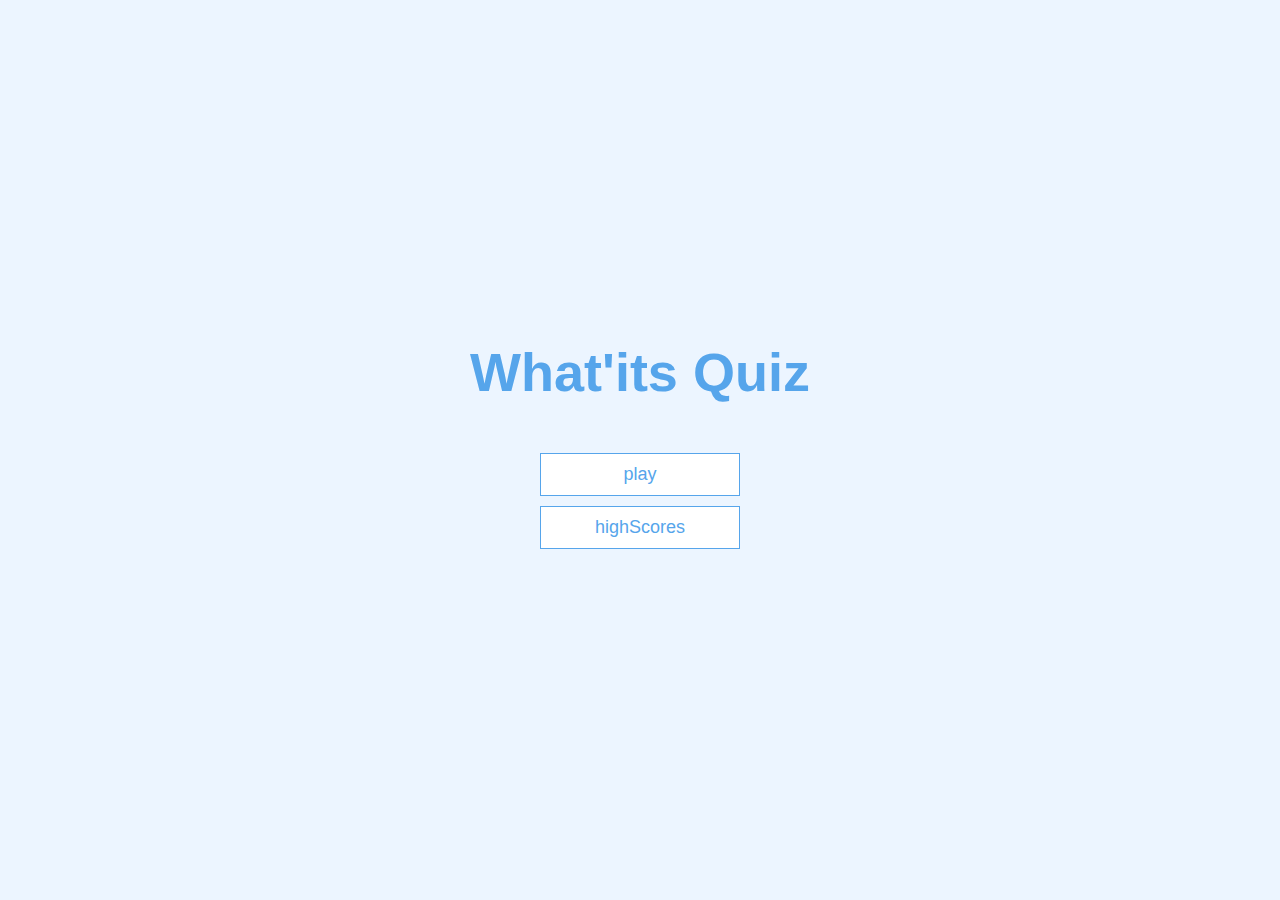
<file: index.html>
<!DOCTYPE html>
<html lang="en">
  <head>
    <meta charset="UTF-8" />
    <meta name="viewport" content="width=device-width, initial-scale=1.0" />
    <title>Quiz App</title>
    <link rel="stylesheet" href="style.css" />
  </head>
  <body>
    <div class="container">
      <div id="home" class="flex-center flex-column">
        <h1>What'its Quiz</h1>
        <a href="/game.html" class="btn">play</a>
        <a href="/highscores.html" class="btn">highScores</a>
      </div>
    </div>
  </body>
</html>
</file>
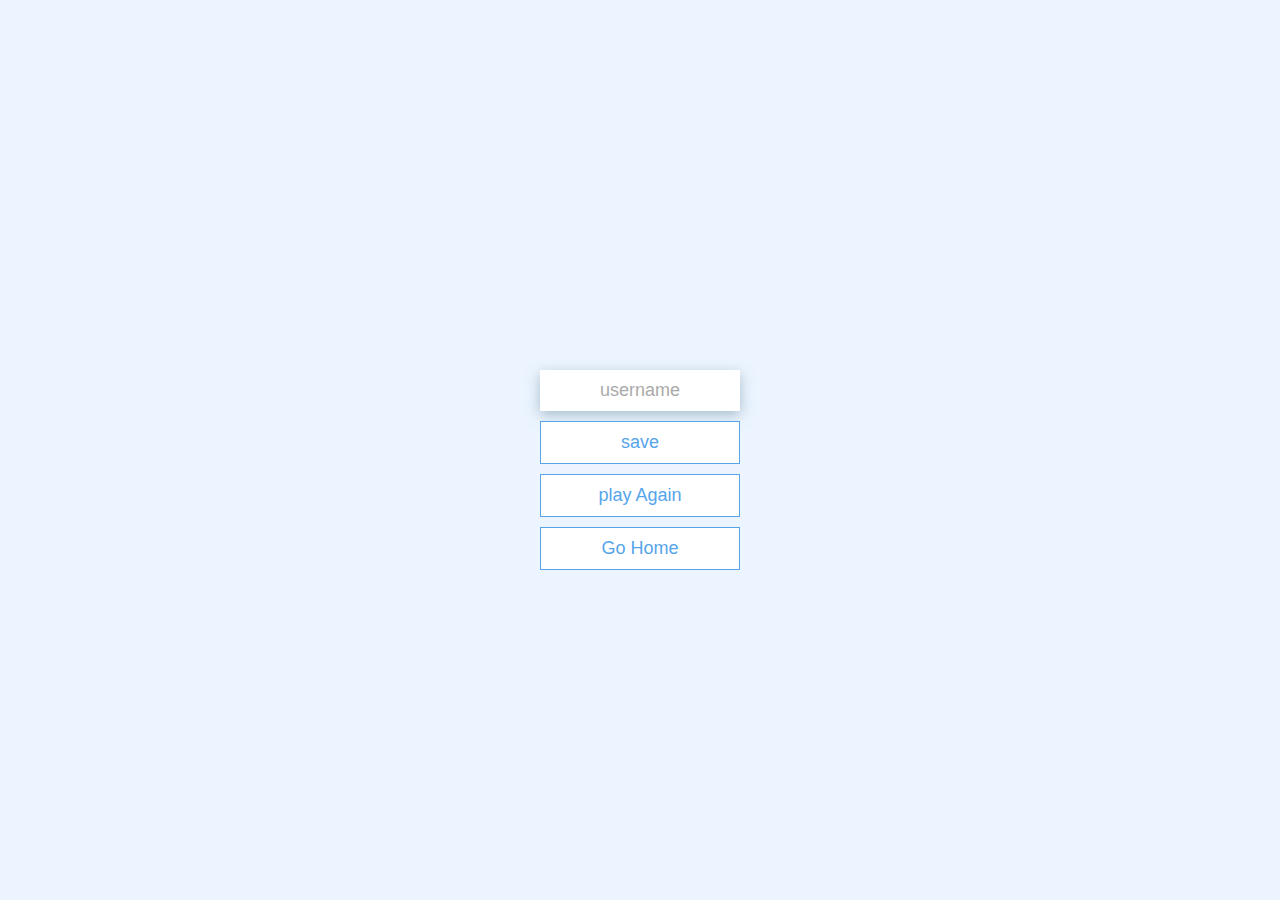
<file: end.html>
<!DOCTYPE html>
<html lang="en">
  <head>
    <meta charset="UTF-8" />
    <meta name="viewport" content="width=device-width, initial-scale=1.0" />
    <title>Congrats</title>
    <link rel="stylesheet" href="./game.css" />
    <link rel="stylesheet" href="./style.css" />
  </head>
  <body>
    <div class="container">
      <div id="end" class="flex-column flex-center">
        <h1 id="final_score">0</h1>
        <form action="">
          <input
            type="text"
            name="username"
            placeholder="username"
            id="username"
          /> 
          <button type="submit" class="btn" id="save_score" disabled>save</button>
        </form>
        <a href="./game.html" class="btn">play Again</a>
        <a href="/" class="btn">Go Home</a>
      </div>
    </div>
  </body>
  <script src="./end.js"></script>
</html>
</file>
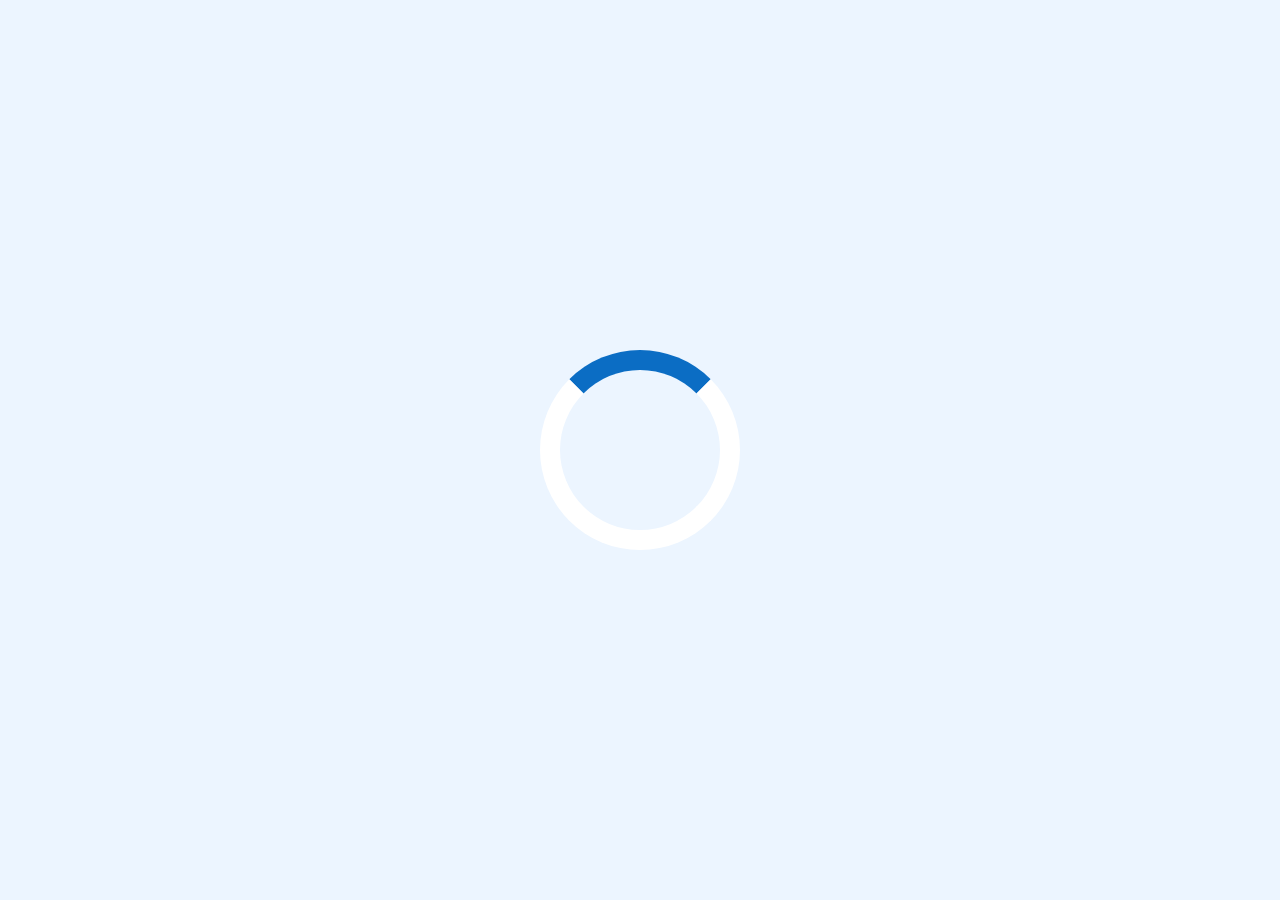
<file: game.html>
<!DOCTYPE html>
<html lang="en">
  <head>
    <meta charset="UTF-8" />
    <meta name="viewport" content="width=device-width, initial-scale=1.0" />
    <title>Quiz App</title>
    <link rel="stylesheet" href="/style.css" />
    <link rel="stylesheet" href="/game.css" />
  </head>
  <body>
    <div class="container">
      <div id="loader"></div>
      <div id="game" class="flex-column flex-center hidden">
        <div class="hud">
          <div class="hud_item">
            <p class="hud_prefix progress_text">Questions</p>
            <div id="progress_bar">
              <div id="inner_progress_bar"></div>
            </div>
          </div>
          <div class="hud_item">  
            <p class="hud_prefix">Score</p>
            <h1 class="hud_main_text" id="score">0</h1>
          </div>
        </div>
        <h2 id="question">what is the answer to this question ?</h2>
        <div class="choice-container">
          <p class="choice-prefix">A</p>
          <p class="choice-text" data-number="1">choice 1</p>
        </div>
        <div class="choice-container">
          <p class="choice-prefix">B</p>
          <p class="choice-text" data-number="2">choice 1</p>
        </div>
        <div class="choice-container">
          <p class="choice-prefix">C</p>
          <p class="choice-text" data-number="3">choice 1</p>
        </div>
        <div class="choice-container">
          <p class="choice-prefix">D</p>
          <p class="choice-text" data-number="4">choice 1</p>
        </div>
      </div>
    </div>
    <script src="./index.js"></script>
    <!-- <script src="./test.js"></script> -->
  </body>
</html>
</file>
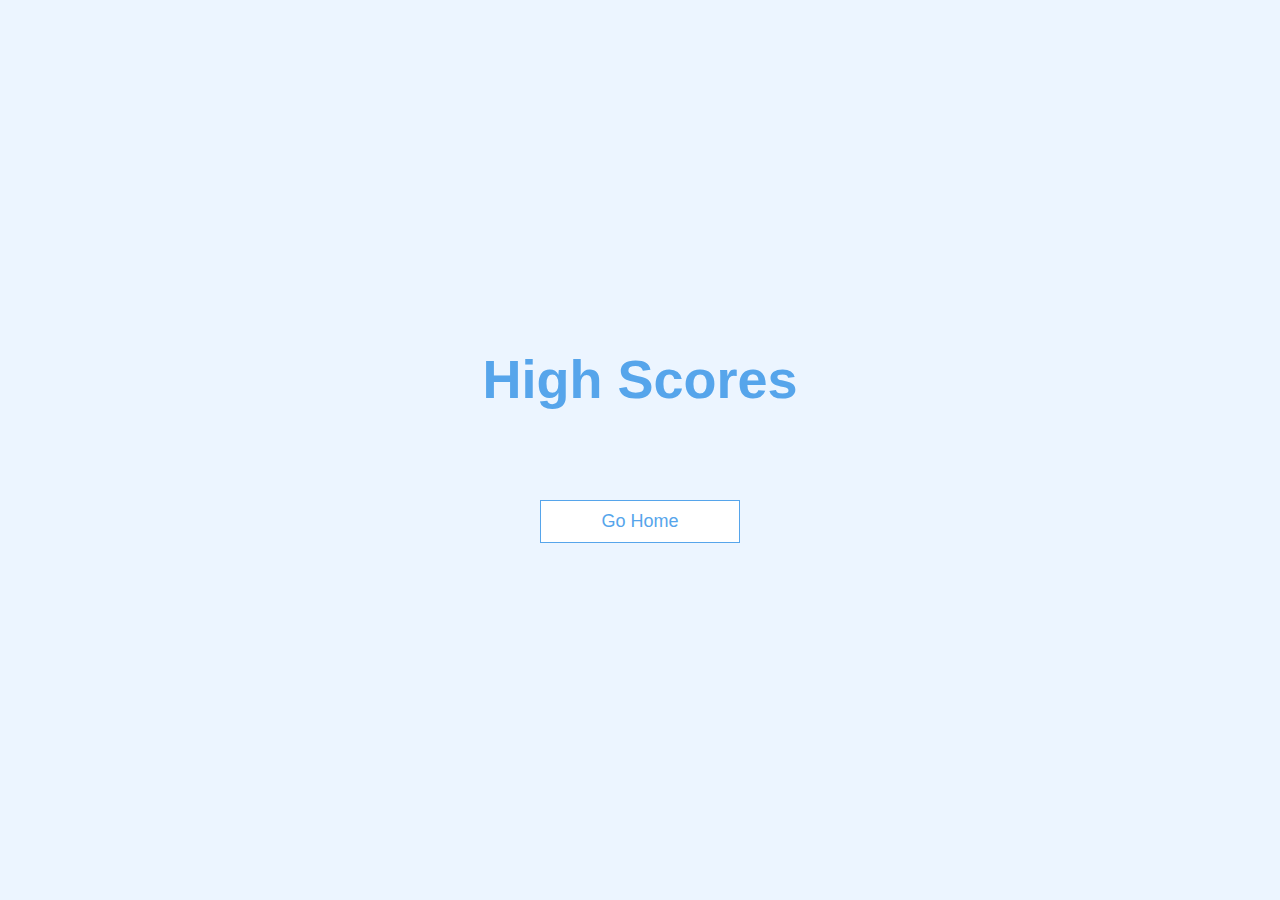
<file: highscores.html>
<!DOCTYPE html>
<html lang="en">
<head>
  <meta charset="UTF-8">
  <meta name="viewport" content="width=device-width, initial-scale=1.0">
  <title> High Scores</title>
  <link rel="stylesheet" href="style.css">
  <!-- <link rel="stylesheet" href="game.css"> -->
  <link rel="stylesheet" href="highscores.css">
</head>
<body>
  <div class="container">
    <div id="highscores" class="flex-column flex-center">
      <h1 id="final_Score"> High Scores</h1>
      <ul id="highscore_list"></ul>
      <a href="/" class="btn"> Go Home</a>
    </div>
  </div>
</body>
<script src="./highscores.js"></script>
</html>
</file>
<file: style.css>
:root {
  background-color: #ecf5ff;
  font-size: 62.5%;
}

* {
  box-sizing: border-box;
  font-family: Arial, Helvetica, sans-serif;
  margin: 0;
  padding: 0;
  color: #333;
}

h1,
h2,
h3,
h4 {
  margin-bottom: 1rem;
}

h1 {
  font-size: 5.4rem;
  color: #56a5eb;
  margin-bottom: 5rem;
}

h1 > span {
  font-size: 2.4rem;
  font-weight: 500;
}

h2 {
  font-size: 4.2rem;
  margin-bottom: 4rem;
  font-weight: 700;
}

h3 {
  font-size: 2.8rem;
  font-weight: 500;
}

/* UTILITIES */

.container {
  width: 100vw;
  height: 100vh;
  display: flex;
  justify-content: center;
  align-items: center;
  max-width: 80rem;
  margin: 0 auto;
  padding:0 2rem;
}

.container > * {
  width: 100%;
}

.flex-column {
  display: flex;
  flex-direction: column;
}

.flex-center {
  justify-content: center;
  align-items: center;
}

.justify-center {
  justify-content: center;
}
 
.text-center {
  text-align: center;
}

.hidden {
  display: none;
}

/* BUTTONS */
.btn {
  font-size: 1.8rem;
  padding: 1rem 0;
  width: 20rem;
  text-align: center;
  border: 0.1rem solid #56a5eb;
  margin-bottom: 1rem;
  text-decoration: none;
  color: #56a5eb;
  background-color: white;
}

.btn:hover {
  cursor: pointer;
  box-shadow: 0 0.4rem 1.4rem 0 rgba(86, 185, 235, 0.5);
  transform: translateY(-0.1rem);
  transition: transform 150ms;
}

.btn[disabled]:hover {
  cursor: not-allowed;
  box-shadow: none;
  transform: none;
}

/* hud */
</file>
<file: game.css>
.choice-container {
  display: flex;
  margin-bottom: 0.5rem;
  width: 100%;
  font-size: 1.8rem;
  border: 0.1rem solid rgba(86, 165, 235, 0.25);
  background-color: white;
}
.choice-container:hover {
  cursor: pointer;
  box-shadow: 0 0.4rem 1.4rem 0 rgba(86, 185, 235, 0.5);
  transform: translateY(-0.1rem);
  transition: transform 150ms;
}
.choice-prefix {
  padding: 1.5rem 2.5rem;
  background-color: #56a5eb;
  color: white;
}
.choice-text {
  padding: 1.5rem;
  width: 100%;
}

.correct {
  background: rgb(12, 207, 97);
}
.incorrect {
  background: rgb(207, 12, 12);
}
/* hud */

.hud {
  width: 100%;
  display: flex;
  justify-content: space-between;
  font-size: 1.8rem;
  height: 15rem;
}
.hud_item {
  height: 100%;
}
.hud_prefix,
.hud_main_text {
  text-align: center;
}
#progress_bar {
  margin: 1rem 0;
  width: 20rem;
  height: 4rem;
  border: 2px solid #56a5eb;
}
#inner_progress_bar {
  height: 100%;
  background-color: #56a5eb;
  width: 0%;
}

/* form input  */
form {
  /* width: 100%; */
  display: flex;
  flex-direction: column;
  align-items: center;
}

form input {
  width: 20rem;
  font-size: 1.8rem;
  padding: 1rem 0;
  border: none;
  margin-bottom: 1rem;
  box-shadow: 0 0.4rem 1.4rem 0 rgba(95, 134, 153, 0.5);
  text-align: center;
  color:#aaaaaa;
}

form input::placeholder {
  color:#aaaaaa;
  text-align: center;
}
form input:focus {
  outline: 2px solid #56a5eb;
  /* border: 2px solid #56a5eb; */
}
.hidden{
  display: none;
}

/* loader */
#loader{
  width:20rem;
  height: 20rem;
  border:2rem solid white;
  border-top:2rem solid #0b6dc4;
  border-radius: 50%;
  animation: spin 2s linear both  infinite; 
}

@keyframes spin{
  0%{
    transform: rotate(0deg);
  }
  100%{
    transform: rotate(360deg)  scale(0.8);

  }
}
</file>
<file: highscores.css>
h1{
  text-align: center;
}
#highscore_list{
  list-style-type: none;
  margin-bottom: 4rem;
}
.highscore{
  font-size: 2.8rem;
  margin-bottom: .5rem;
  text-align: center;
}
.highscore:hover{
  transform: scale(1.025);
}
</file>
